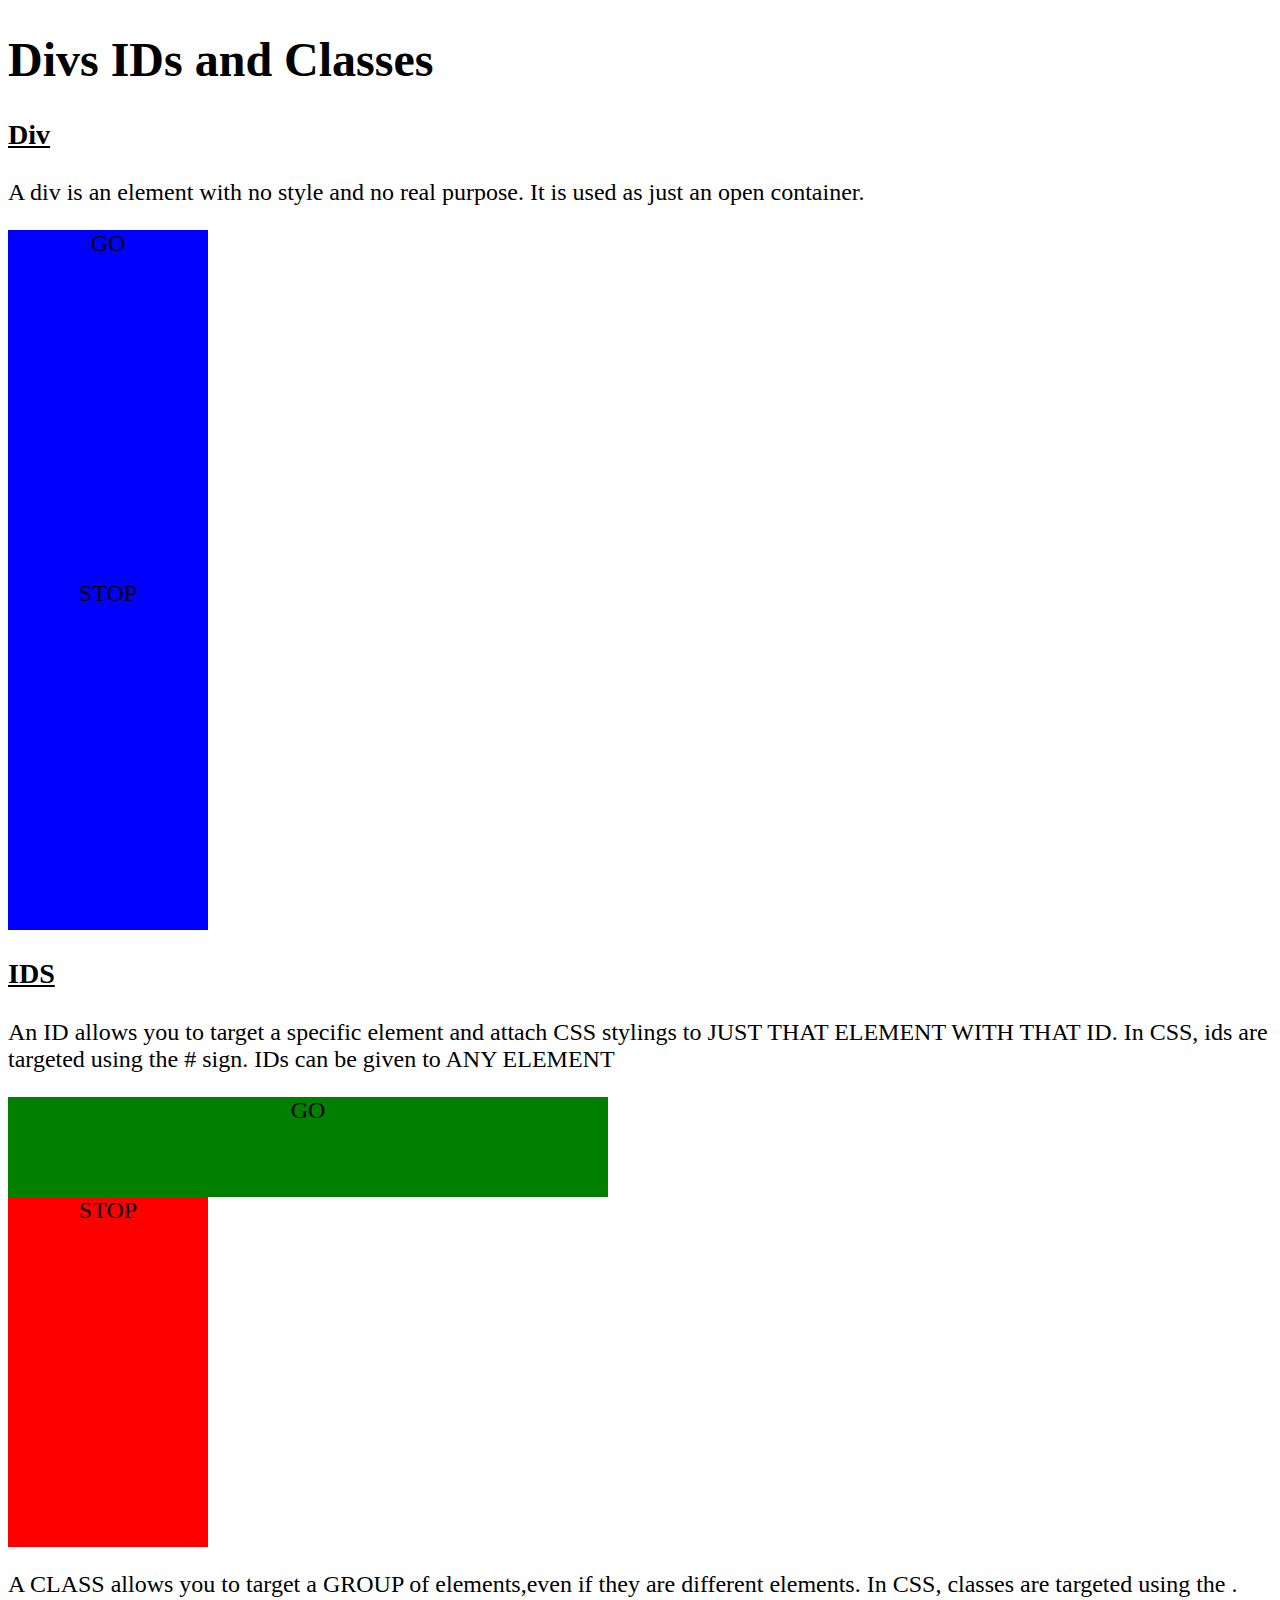
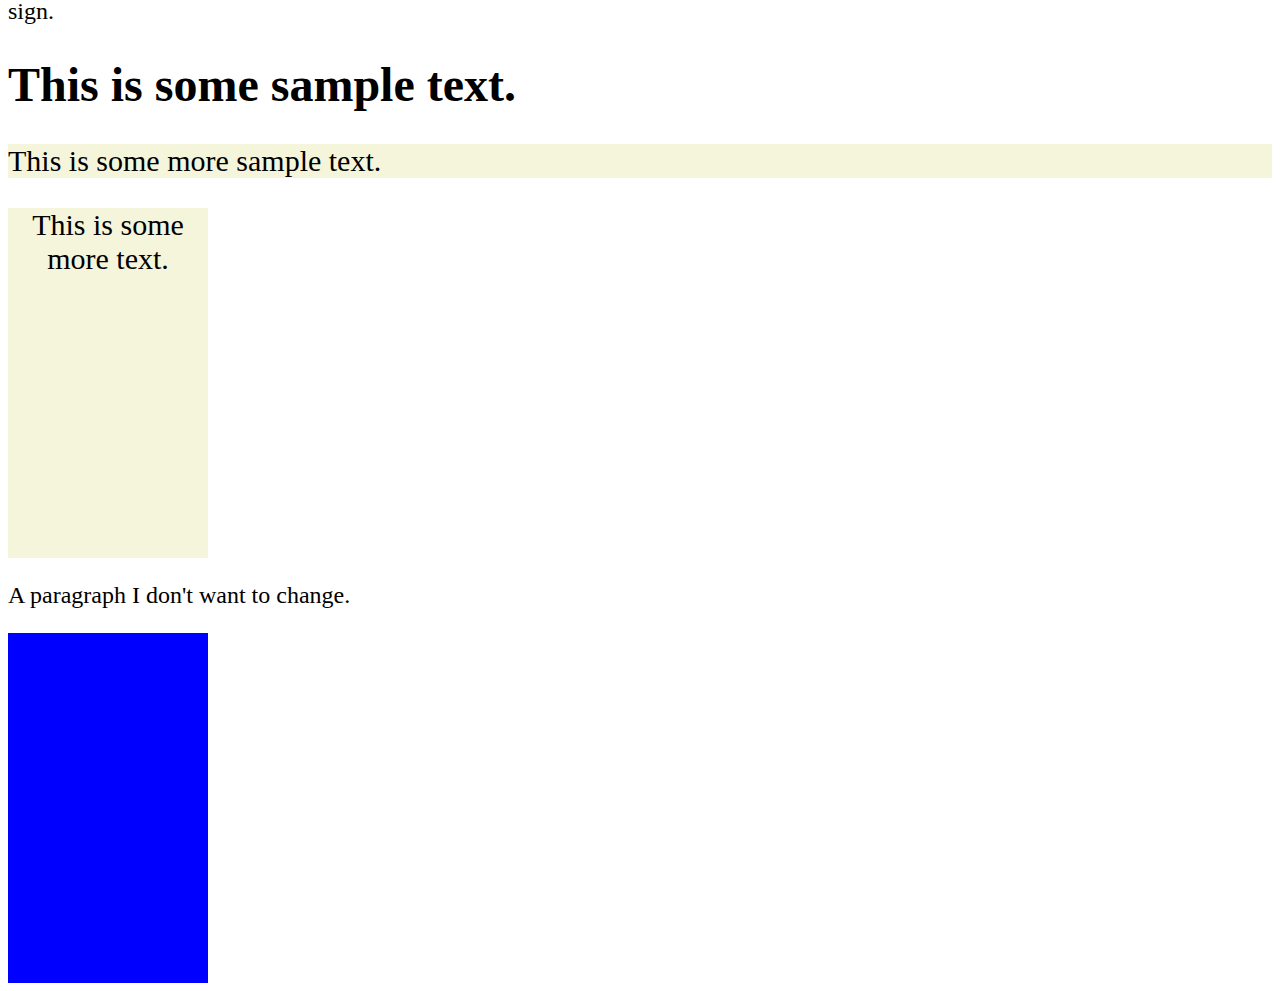
<file: index.html>
<!--THIS PAGE WILL DEMONSTRATE HOW TO USE IDS AND CLASSES TO TARGET SPECIFIC ELEMENTS. IT WILL ALSO INTRODUCE A NEW ELEMENT <DIV>-->

    <!DOCTYPE html>
    <html>
    <head>
    
        <link rel="stylesheet" type="text/css" href="style.css">
    
    </head>
    <body>
    
        <h1>Divs IDs and Classes</h1>
        
        <h3><u>Div</u></h3>

         <p>A div is an element with no style and no real purpose. It is used as just an open container. </p> 

        <div>GO</div>

        <div>STOP</div>

        <h3><u>IDS</u></h3>

        <p>An ID allows you to target a specific element and attach CSS stylings 
            to JUST THAT ELEMENT WITH THAT ID. In CSS, ids are targeted 
            using the # sign. IDs can be given to ANY ELEMENT</p>
        
        <div id="go">GO</div>

         <div id="stop">STOP</div>
         
         <p>A CLASS allows you to target a GROUP of elements,even if they are different elements. In CSS, classes are targeted using the . sign.</p>
    
         <h1>This is some sample text.</h1>

          <p class="bigText">This is some more sample text.</p>

          <div class="bigText">This is some more text.</div>
        
          <p>A paragraph I don't want to change.</p>
        <section>
        <header class="title">
        
        </header>
         <article>
         <footer>

         </footer>
        </article>
        </section>
        <section>

            <div class="title"></div>
        </section>
        
        
    </body>
    </html>
</file>
<file: style.css>
body{
font-size: 24px;
}

div{
    background-color: blue;
    width: 200px;
    height: 350px;
    text-align: center;
}

#go{
    width: 600px;
    height: 100px;
    background-color: green;
}
#stop{
background-color: red;

}

.bigText{
    font-size: 30px;
    background-color: beige;
}
</file>
